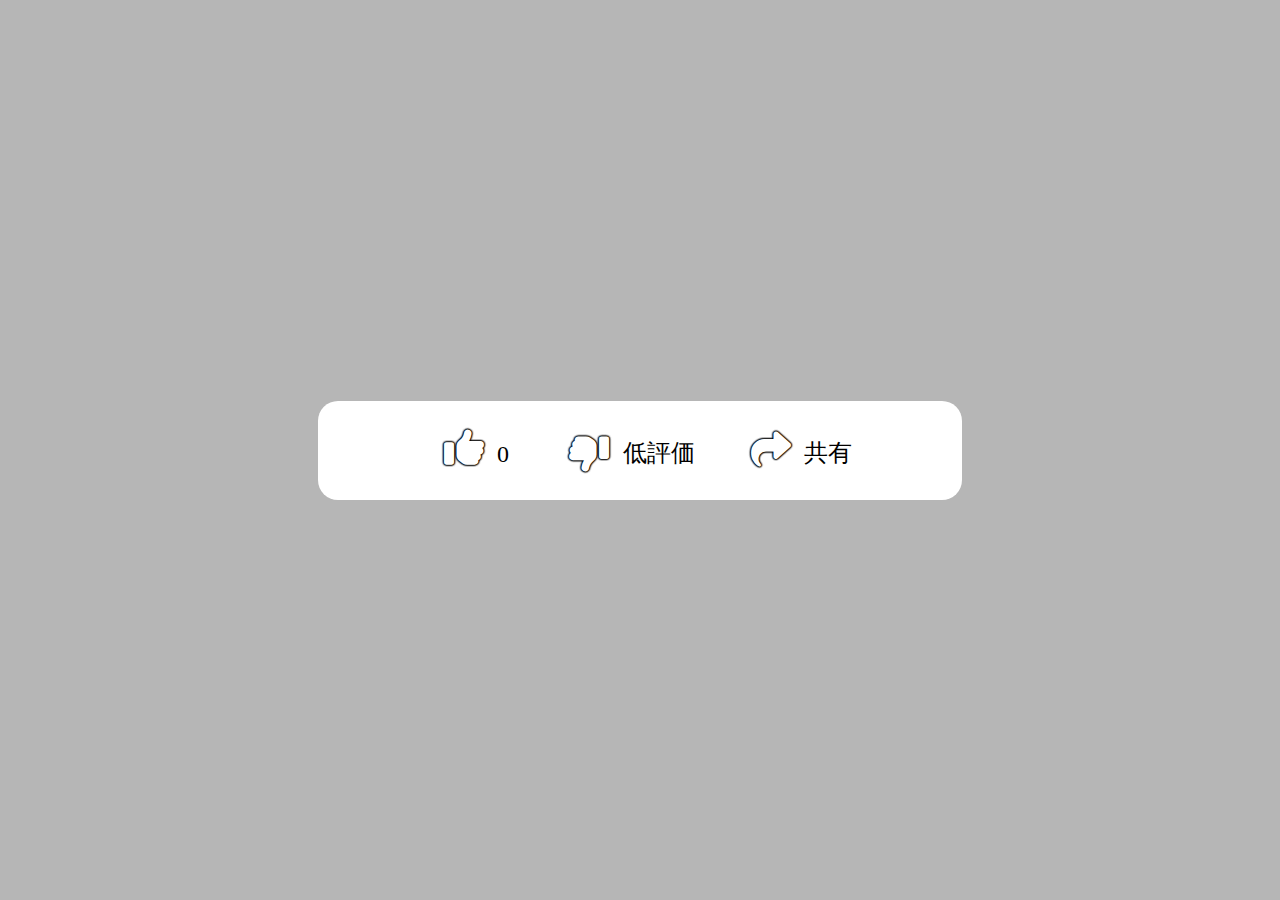
<file: index.html>
<!DOCTYPE html>
<!-- <html lang="ja"> -->
<html style="height: 100%;">
<head>
  <meta charset="utf-8">
  <meta name="viewport" content="width=device-width, initial-scale=1.0">
  <title>Youtubeライク</title>

  <!-- css link -->
  <link href="style.css" rel="stylesheet" type="text/css" media="all">
  <!-- font awesome -->
  <link rel ="stylesheet" href="https://cdnjs.cloudflare.com/ajax/libs/font-awesome/6.1.1/css/all.min.css">

  <!-- JS -->
  <script src="https://code.jquery.com/jquery-3.6.0.min.js"></script>
  <script type="text/javascript" src="count.js"></script>


</head>

<body>
  <div class="box">
    <ul>
      <li>
        <!-- <a class="goodcount" onclick="countUpA()"> -->
        <a onclick="countUpA()">
          <i onclick="like()" id="like" class="fa fa-thumbs-up"></i>
        </a>
        <span id="goodcount">0</span>
      </li>

      <li>
        <!-- <a class="badcount" onclick="countUpB()"> -->
        <a onclick="countUpB()">
          <i onclick="dislike()" id="dislike" class="fa fa-thumbs-up"></i>
        </a>
        <!-- <span id="badcount">0</span> -->
        <span>低評価</span>
      </li>

      <li>
        <i class="fa fa-share" id="share"></i>
        <span>共有</span>
      </li>
    </ul>
  </div>

  <script>
    // 初期値
    document.getElementById('like').style.color = '#fff';
    document.getElementById('like').style.textShadow = '0px 0px 2px #000,0px 0px 2px #000,0px 0px 2px #000,0px 0px 2px #000,0px 0px 2px #000,0px 0px 2px #000'

    document.getElementById('dislike').style.color = '#fff';
    document.getElementById('dislike').style.textShadow = '0px 0px 2px #000,0px 0px 2px #000,0px 0px 2px #000,0px 0px 2px #000,0px 0px 2px #000,0px 0px 2px #000'

    document.getElementById('share').style.color = '#fff';
    document.getElementById('share').style.textShadow = '0px 0px 2px #000,0px 0px 2px #000,0px 0px 2px #000,0px 0px 2px #000,0px 0px 2px #000,0px 0px 2px #000'


    // いいね
    function like() {
      // 自分側を黒
      document.getElementById('like').style.color = '#000';
      document.getElementById('like').style.textShadow = '0 0 0'

      // 反対側
      document.getElementById('dislike').style.color = '#fff'
      document.getElementById('dislike').style.textShadow = '0px 0px 2px #000,0px 0px 2px #000,0px 0px 2px #000,0px 0px 2px #000,0px 0px 2px #000,0px 0px 2px #000'
    }

    // よくない
    function dislike() {
      // 自分側を黒
      document.getElementById('dislike').style.color = '#000';
      document.getElementById('dislike').style.textShadow = '0 0 0'

      // 反対側を白
      document.getElementById('like').style.color = '#fff'
      document.getElementById('like').style.textShadow = '0px 0px 2px #000,0px 0px 2px #000,0px 0px 2px #000,0px 0px 2px #000,0px 0px 2px #000,0px 0px 2px #000'
    }
  </script>

</body>
</html>
</file>
<file: style.css>
* {
  padding: 0;
  margin: 0;
  box-sizing: border-box;
  user-select: none;
  list-style-type: none
}

/* ------------------------------------ */
/* 中央 */
/* ------------------------------------ */
body {
  width: 100vw;
  height: 100vh;
  display: flex;
  justify-content: center;
  align-items: center;
  background-color: rgb(182, 182, 182)
}

.box {
  background-color: #fff;
  padding: 10px;
  border-radius: 20px;
}

/* ------------------------------------ */
/* ボタン共通 */
/* ------------------------------------ */
ul {
  display: flex;
  flexp-wrap: nowrap;
  font-size: 40px;
  margin: 0 80px;
}

/* ------------------------------------ */
/* likeボタン */
/* ------------------------------------ */
ul li {
  padding: 2px;
  margin: 0 20px;
}
ul span{
  font-size: 24px;
  margin: 0 0 0 -13px;
}

/* ------------------------------------ */
/* dislikeボタン */
/* ------------------------------------ */
ul li:nth-child(2) i{
  transform: rotate(180deg);
  margin: 5px 0 0 0;
}
ul li:nth-child(2) span{
  vertical-align: 20%;
  font-size: 24px;
  margin: 0 0 0 -10px;
}

/* ------------------------------------ */
/* Shareボタン */
/* ------------------------------------ */
ul li:nth-child(3) {
  padding: 4px 0 0 0px;
}
ul li:nth-child(3) span {
  vertical-align: 10%;
  font-size: 24px;
  margin: 0 0 0 -13px;
}

/* ------------------------------------ */
/* クリック時 */
/* ------------------------------------ */
ul li i {
  padding: 14px;
  width: 70px;
  height: 70px;

  border-radius: 50%;
}

ul li:nth-child(1) i:hover,
ul li:nth-child(2) i:hover,
ul li:nth-child(3) i:hover {
  cursor: pointer;
}
/* ------------------------------------ */
</file>
